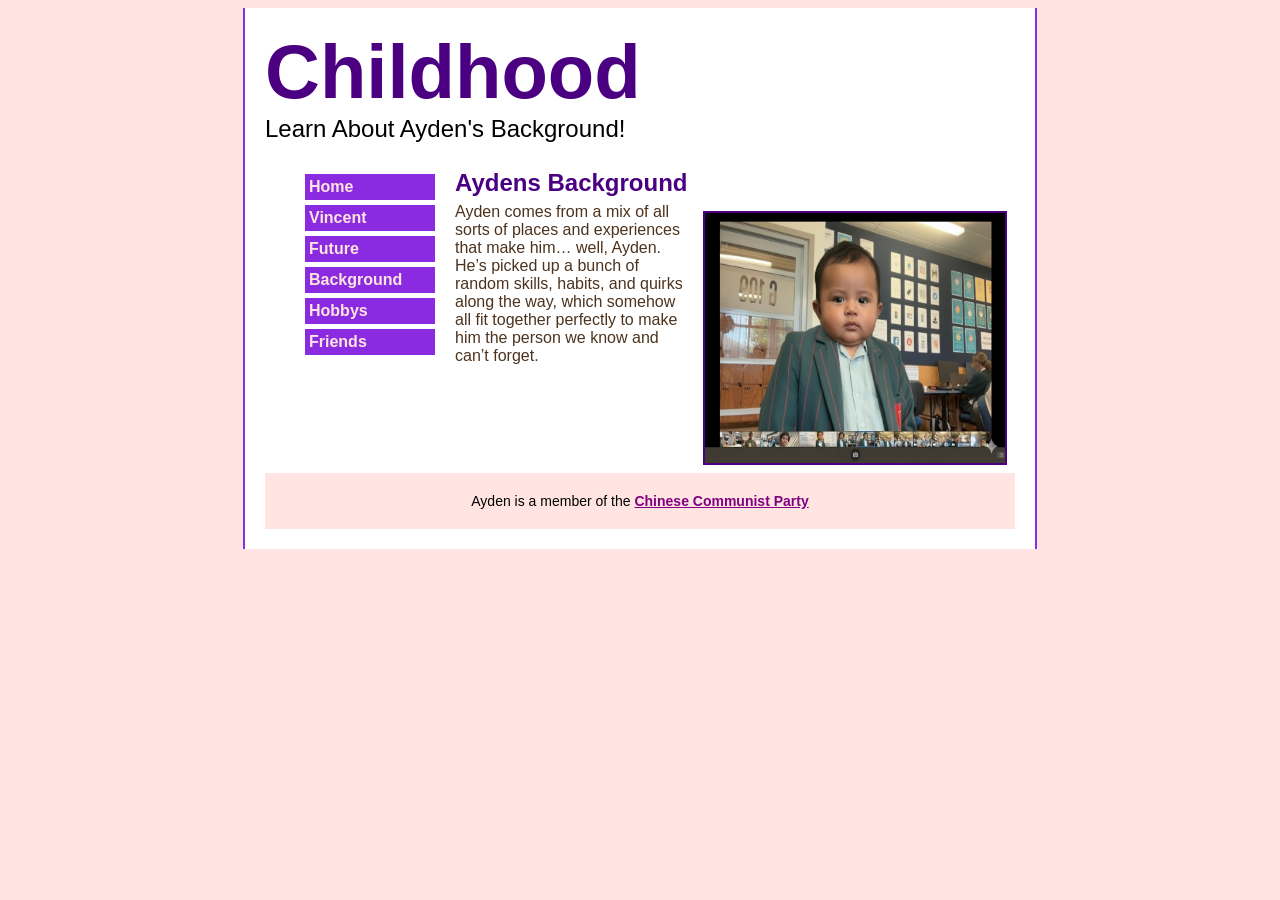
<file: AydenBackground.html>
<!DOCTYPE html>
<html>
    <head>
        <title>Aydens Future!</title> 
        <link href="ayden-styles.css" rel="stylesheet" type="text/css" />
    </head>
    <body>
        <!--CONTAINER SECTION STARTS HERE-->
            <div id="container">
            <!--HEADER SECTION STARTS HERE-->
            <div id="header">
                <h1>Childhood</h1> 
                <h2>Learn About Ayden's Background!</h2>
            </div> <!--HEADER SECTION ENDS HERE-->

            <!--MENU SECTION STARTS HERE-->
            <div id="menu">
                <ul> 
                    <li><a href="index.html">Home</a></li>
                    <li><a href="VINKY.html">Vincent</a></li>
                    <li><a href="AydenFuture.html">Future</a></li>
                    <li><a href="AydenBackground.html">Background</a></li>
                    <li><a href="AydenHobbys.html">Hobbys</a></li>
                    <li><a href="aydens_friends.html">Friends</a></li>
                </ul>
            </div> <!--MENU SECTION ENDS HERE-->

            <!--MAIN SECTION STARTS HERE-->
            <div id="main">
                <h3>Aydens Background</h3>
                <p>
                    <img src="aydenbackground.jpg" width="300" height="250" alt="Ayden as an infant" class="rightfloat"/>
                    Ayden comes from a mix of all sorts of places and experiences that make him… well, Ayden. He’s picked up a bunch of random skills, habits, 
                    and quirks along the way, which somehow all fit together perfectly to make him the person we know and can’t forget.
                </p>
            </div> <!--MAIN SECTION ENDS HERE--> 
            
            <!--FOOTER SECTION STARTS HERE-->
            <div id="footer">
            <p>Ayden is a member of the <a href="https://en.wikipedia.org/wiki/Chinese_Communist_Party" target="_blank"> Chinese Communist Party
            </a></p>
            </div>  <!--FOOTER SECTION ENDS HERE-->
        </div> <!--CONTAINER SECTION ENDS HERE-->
    </body>
</html>
</file>
<file: ayden-styles.css>
body {
    background-color: #FFE4E1;
    font-family: "Trebuchet MS", Arial, Helvetica, sans-serif;
}

#container{
    width: 750px;
    margin-right: auto;
    margin-left: auto;
    padding: 20px;
    background-color: #FFFFFF;
    border-right: solid 2px #8A2BE2;
    border-left: solid 2px #8A2BE2;
}
/*MENU SECTION */
#menu{
    width: 170px; 
    float: left;
}

#menu ul{
    list-style-type: none;
    margin: 0px;

}

#menu li{
    background-color: #8A2BE2;
    margin-top: 5px;
    margin-bottom: 5px;
    padding: 4px;
}

#menu a:link,#menu a:visited{
    color: #FFE4E1;
    font-weight: bold;
    text-decoration: none;

}
#menu a:hover,#menu a:active{
    color: #FFD700;
    text-decoration: underline;
}

/*MAIN SECTION STYLES*/
#main{
    margin-left: 190px;
}

#main h3{
    color: #4B0082;
    margin-top: 20px;
    margin-bottom: 4px;
    font-size: 24px;
}

#main p{
    font-size: 16px;
    margin-top: 6px;
    margin-bottom: 6px
}

#main a:link,#main a:visited{
    color: #FFD700;
    font-weight: bold;
    text-decoration: none;

}
#main a:hover,#main a:active{
    color: #03C;
    text-decoration: underline;
}

/*TEXT STYLES */
h1 {
    font-family: "Arial Black", Gadget, sans-serif;
    font-size: 76px;
    color: #4B0082;
    margin-top: 0px;
    margin-bottom: 0px;
}

h2 {
    font-weight: normal;
    margin-top: 0px;
    margin-bottom: 26px;   
}

h3 {
    font-weight: bold;
    margin-top: 0px;
    font-size: 26px;
    color: #4B0082
}

p {
    font-size: 16px;
    color: #4D331E;
    padding: 0px;
    margin-top: 6px;
    margin-bottom: 6px;
}

/*FOOTER SECTION*/
#footer{
    background-color: #FFE4E1;
    margin-top: 20px;
    clear: both; /*MAKES THE FOOTER ALWAYS SIT UNDERNEATH THE IMAGE*/
}

#footer p{
    font-size: 14px;
    padding-top: 20px;
    padding-bottom: 20px;
    margin: 0px;
    color: #000000;
    text-align: center;
}

#footer a:link,#footer a:visited{
    color: purple;
    text-decoration: underline;

}
#footer a:hover,#footer a:active{
    color: #000000;
}

/*LINK STYLES*/
a:link, a:visited{
    color: #060;
    font-weight: bold;
    text-decoration: none;

}
a:hover, a:active{
    color: #900;
    text-decoration: underline;
}

/*CLASS STYLES*/
.rightfloat{
    border: 2px solid #4B0082;
    margin: 8px;
    float: right;
}
</file>
